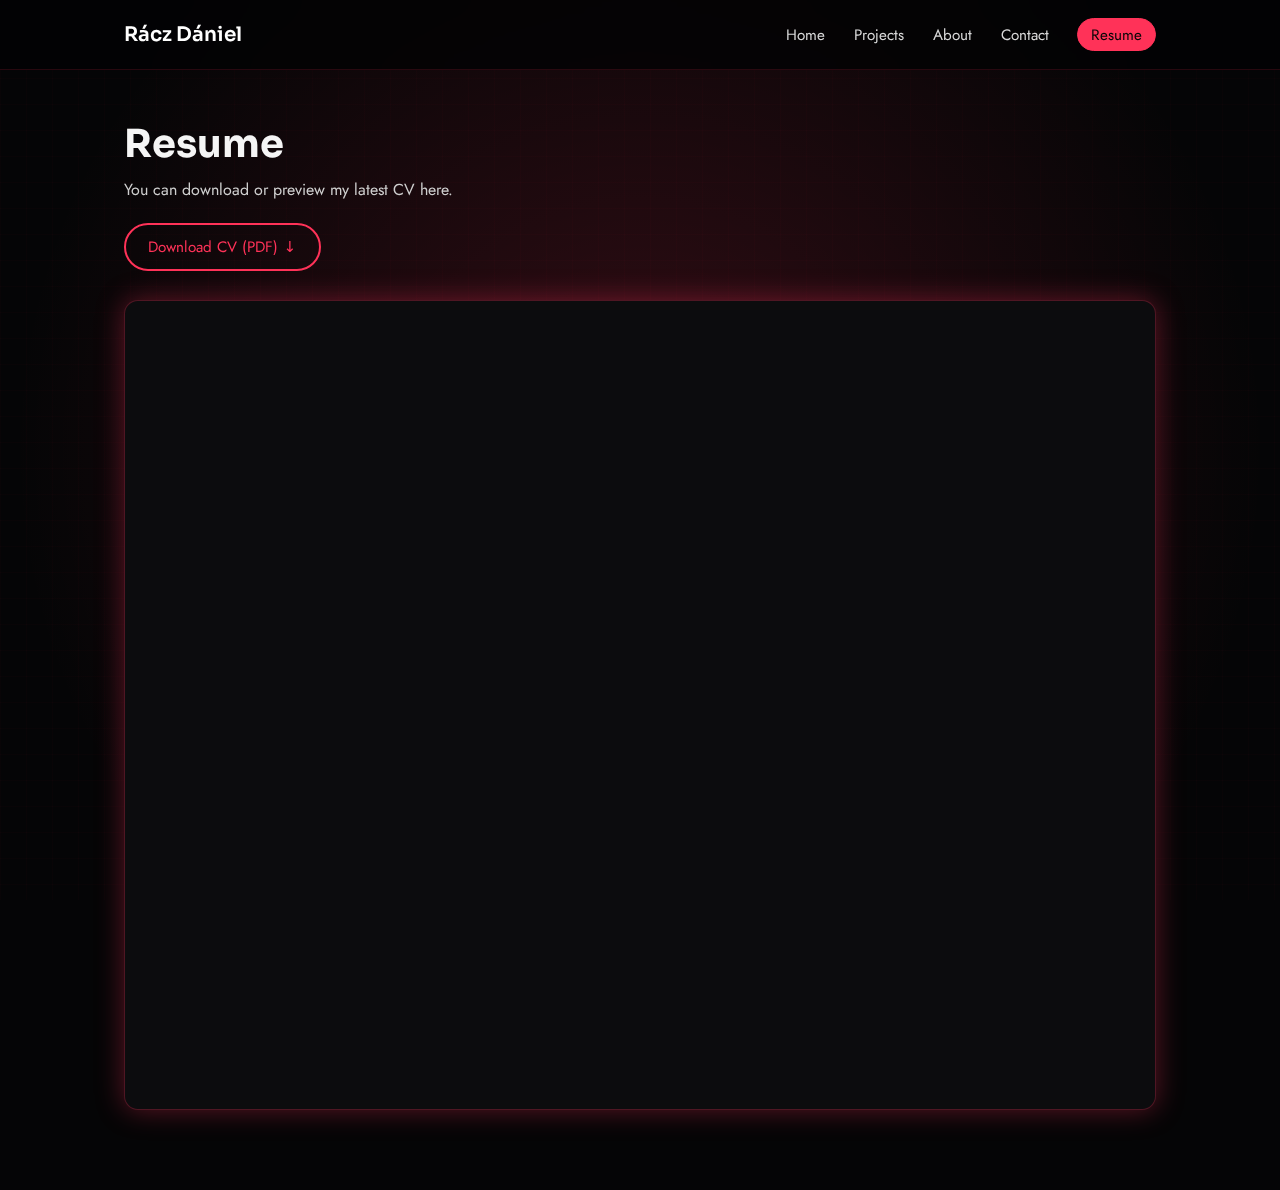
<file: resume.html>
<!DOCTYPE html>
<html lang="en">
<head>
    <meta charset="UTF-8">
    <meta name="viewport" content="width=device-width, initial-scale=1.0">
    <title>Resume – Rácz Dániel</title>
    <link rel="stylesheet" href="css/resume.css">
</head>

<body>

    <!-- Pixel background -->
    <div class="pixel-grid"></div>

    <!-- Navbar -->
    <header class="navbar">
        <div class="nav-container">
            <div class="nav-logo">
                <a href="index.html">Rácz Dániel</a>
            </div>

            <nav class="nav-links">
                <a href="index.html#home">Home</a>
                <a href="index.html#projects">Projects</a>
                <a href="index.html#about">About</a>
                <a href="index.html#contact">Contact</a>
                <a class="resume-btn active">Resume</a>
            </nav>
        </div>
    </header>

    <!-- CONTENT -->
    <section class="resume-section">
        <h1>Resume</h1>
        <p>You can download or preview my latest CV here.</p>

        <a class="download-btn" href="resume/resume.pdf" download>
            Download CV (PDF) ↓
        </a>

        
        <div class="resume-frame">
            <iframe src="resume/resume.pdf"></iframe>
        </div>
    </section>

</body>
</html>
</file>
<file: css/resume.css>
/* Google Fonts */
@import url('https://fonts.googleapis.com/css2?family=Jost:wght@400;500;600;700&family=Sora:wght@400;500;600;700&display=swap');

/* RESET */
* {
    margin: 0;
    padding: 0;
    box-sizing: border-box;
}

body {
    background:
        radial-gradient(circle at 50% 50%, rgba(255, 50, 88, 0.18), transparent 80%),
        #050506;
    background-attachment: fixed;
    background-size: cover;
    background-repeat: no-repeat;
    background-position: center;
    font-family: 'Jost', system-ui, -apple-system, BlinkMacSystemFont, sans-serif;
    color: #f5f5f5;
    overflow-x: hidden;

}

/* Pixel-grid */
.pixel-grid {
    position: fixed;
    inset: 0;
    background-image:
        linear-gradient(90deg, rgba(255, 50, 88, 0.12) 1px, transparent 1px),
        linear-gradient(rgba(255, 50, 88, 0.12) 1px, transparent 1px);
    background-size: 26px 26px;
    opacity: 0.18;
    pointer-events: none;
    z-index: -1;
}

/* NAVBAR */
.navbar {
  position: fixed;
  top: 0;
  width: 100%;
  height: 70px;
  background: rgba(3,3,4,0.82);
  backdrop-filter: blur(14px);
  border-bottom: 1px solid rgba(255,50,88,0.15);
  z-index: 40;
}

.nav-container {
  max-width: 1080px;
  margin: 0 auto;
  height: 100%;
  padding: 0 1.5rem;
  display: flex;
  align-items: center;
  justify-content: space-between;
}

.nav-logo a {
  color: #fff;
  font-family: 'Sora', sans-serif;
  font-size: 1.25rem;
  font-weight: 600;
  text-decoration: none;
}

.nav-links {
  display: flex;
  gap: 1.8rem;
  align-items: center; /* minden egy vonalban */
}

.nav-links a {
  color: #d9d9d9;
  text-decoration: none;
  font-size: 0.95rem;
  position: relative;
  transition: 0.2s ease;
}

.nav-links a:hover {
  color: #ff3258;
}

.nav-links a::after {
  content: '';
  position: absolute;
  left: 0;
  bottom: -0.2rem;
  width: 0;
  height: 2px;
  background: #ff3258;
  transition: width 0.2s ease;
}

.nav-links a:hover::after {
  width: 100%;
}
/* RESUME BUTTON */



.resume-btn.active {
    background: #ff3258;
    color: #050506;
}
.resume-btn {
  border: 1px solid #ff3258;
  padding: 0.3rem 0.8rem;
  border-radius: 999px;
  position: relative;
  overflow: hidden;
  z-index: 0;
  transition: 0.2s ease;
}

.resume-btn::before {
  content: "";
  position: absolute;
  inset: 0;
  width: 0%;
  background: #ff3258;
  z-index: -1;
  transition: width 0.35s ease;
}

.resume-btn:hover::before {
  width: 100%;
}

.resume-btn:hover {
  color: #050506 !important;
}


/* CONTENT */
.resume-section {
    max-width: 1080px;
    margin: 120px auto 80px;
    padding: 0 1.5rem;
}

.resume-section h1 {
    font-family: 'Sora';
    font-size: 2.4rem;
    margin-bottom: 0.6rem;
}

.resume-section p {
    font-size: 1rem;
    color: #cfcfcf;
    margin-bottom: 1.4rem;
}

/* BUTTON */
.download-btn {
    display: inline-block;
    padding: 0.7rem 1.4rem;
    border-radius: 999px;
    border: 2px solid #ff3258;
    color: #ff3258;
    text-decoration: none;
    font-size: 0.95rem;
    margin-bottom: 1.4rem;
    transition: 0.3s ease;
    position: relative;
    overflow: hidden;
}

.download-btn:hover {
    background: #ff3258;
    color: #050506;
}

/* IFRAME */
.resume-frame {
    width: 100%;
    height: 90vh;
    /* magasabb lett */
    max-width: 1200px;
    /* szélesebb lett, hogy elférjen az A4 */
    margin: 0 auto;
    /* középre igazítás */
    border-radius: 14px;
    border: 1px solid rgba(255, 50, 88, 0.28);
    overflow: hidden;
    box-shadow: 0 0 28px rgba(255, 50, 88, 0.35);
    background: #0c0c0e;
    /* háttér a szélekhez */
    padding: 0;
}

.resume-frame iframe {
    width: 100%;
    height: 100%;
    border: none;
}
</file>
